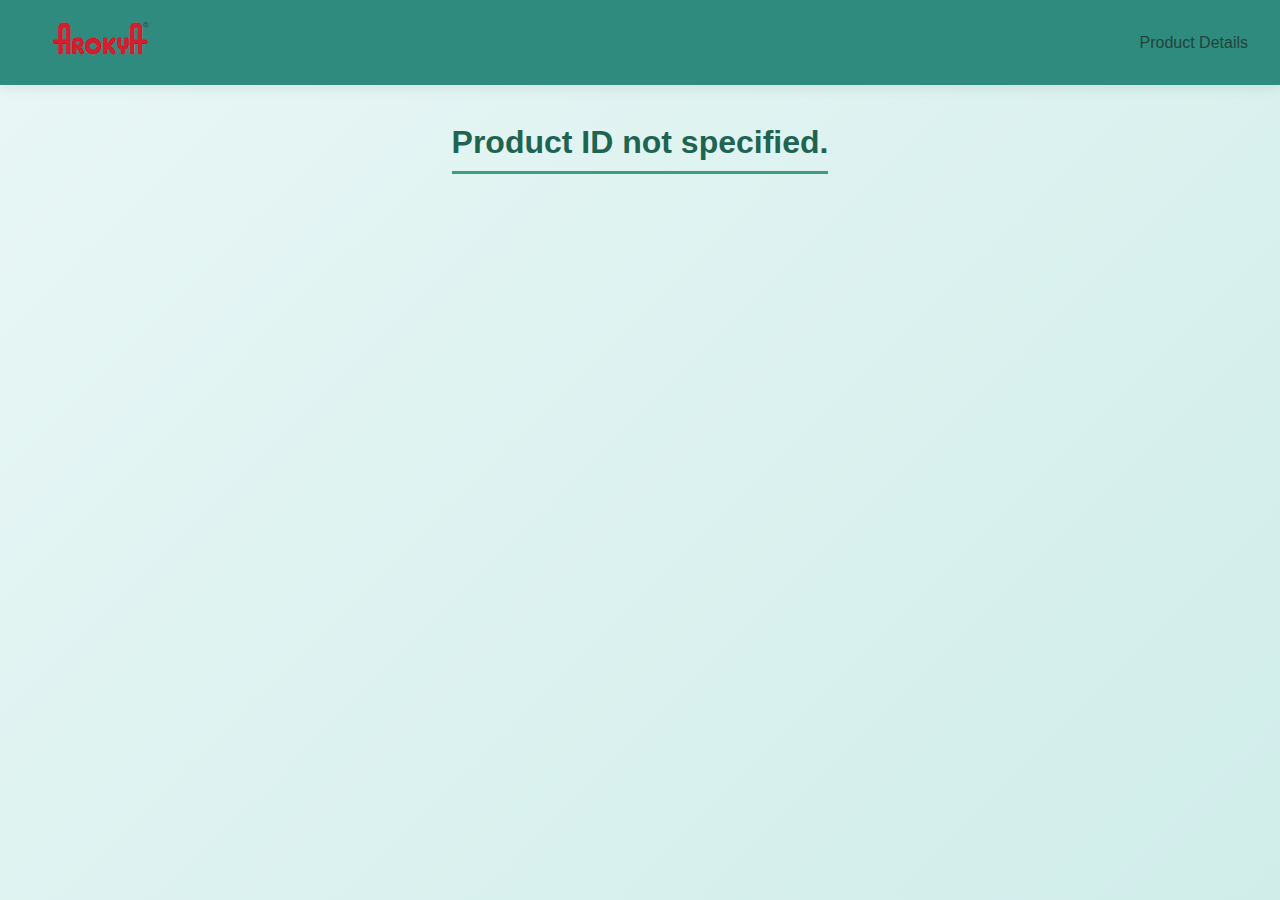
<file: product.html>
<!DOCTYPE html>
<html lang="en">
<head>
    <meta charset="UTF-8" />
    <title>Product Details</title>
    <link rel="stylesheet" href="./style.css" />
</head>
<body>
    <header>
        <nav>
            <!-- Similar navbar as index.html -->
            <a href="./index.html" class="logo-nav"><img src="./images/arokya_logo_new.png" alt="Logo" class="logo"></a>
            <span class="brand-title">Product Details</span>
        </nav>
    </header>
    <main id="main">
        <!-- Product details will be rendered here -->
    <!-- </main>
    <script type="module" src="./productsData.js"></script> -->
    <script type="module" src="./productDetail.js"></script>
</body>
</html>
</file>
<file: style.css>
* {
    box-sizing: border-box;
    margin: 0;
    padding: 0;
    font-family: 'Segoe UI', Tahoma, Geneva, Verdana, sans-serif;
}

body {
    font-family: 'Poppins', Arial, sans-serif;
    line-height: 1.6;
    background: linear-gradient(135deg, #e9f7f6 0%, #d0edea 100%);
    color: #22443c;
    min-height: 100vh;
    display: flex;
    flex-direction: column;
}

header {
    background-color: #2e8b7d;
    padding: 1rem 2rem;
    box-shadow: 0 4px 12px rgba(0, 0, 0, 0.07);
}

nav {
    display: flex;
    align-items: center;
    justify-content: space-between;
}

.logo {
    height: 45px;
}

.nav-center {
    list-style: none;
    display: flex;
    gap: 2.5rem;
}

.nav-center li a {
    color: #e0f2f1;
    text-decoration: none;
    font-weight: 600;
    transition: color 0.3s ease;
    font-size: 1.1rem;
}

.nav-center li a:hover,
.nav-center li a:focus {
    color: #a7d7ca;
}

.nav-right form {
    display: flex;
    gap: 0.4rem;
}

.nav-right input[type="search"] {
    border-radius: 20px 0 0 20px;
    border: none;
    padding: 0.5rem 1rem;
    outline: none;
    width: 200px;
    font-size: 1rem;
}

.nav-right button {
    border-radius: 0 20px 20px 0;
    border: none;
    background-color: #1e6450;
    color: #e0f2f1;
    cursor: pointer;
    padding: 0 1.2rem;
    font-size: 1.2rem;
    transition: background-color 0.3s ease;
}

.nav-right button:hover,
.nav-right button:focus {
    background-color: #3a9d82;
}

main {
    flex: 1;
    max-width: 960px;
    margin: 2rem auto 4rem auto;
    padding: 0 1rem;
}

.hero-section {
    text-align: center;
}

.hero-section figure {
    margin-bottom: 1rem;
    position: relative;
}

.hero-section img {
    width: 100%;
    max-height: 320px;
    object-fit: cover;
    border-radius: 16px;
    filter: drop-shadow(0 6px 6px rgb(0 0 0 / 0.12));
}

.hero-section figcaption {
    position: absolute;
    bottom: 16px;
    left: 50%;
    transform: translateX(-50%);
    background-color: #1e6450cc;
    color: #e0f2f1;
    padding: 0.8rem 1.6rem;
    border-radius: 12px;
    font-weight: 600;
    font-size: 1.3rem;
}

.hero-buttons {
    margin-top: 1rem;
    display: flex;
    justify-content: center;
    gap: 2rem;
}

.hero-buttons button {
    background: linear-gradient(135deg, #3a9d82 0%, #1e6450 100%);
    border: none;
    color: #e0f2f1;
    padding: 0.75rem 2.2rem;
    font-weight: 700;
    font-size: 1.1rem;
    border-radius: 30px;
    cursor: pointer;
    box-shadow: 0 8px 18px rgb(58 157 130 / 0.5);
    transition: background 0.3s ease, transform 0.3s ease;
}

.hero-buttons button:hover,
.hero-buttons button:focus {
    background: linear-gradient(135deg, #1e6450 0%, #3a9d82 100%);
    transform: scale(1.05);
}

section {
    margin-top: 3.5rem;
}

h2 {
    margin-bottom: 1rem;
    font-size: 2rem;
    color: #1e6450;
    border-bottom: 3px solid #3a9d82;
    display: inline-block;
    padding-bottom: 0.2rem;
}

.products-container {
    display: grid;
    grid-template-columns: repeat(auto-fill,minmax(200px,1fr));
    gap: 5rem;
    margin-top: 1.4rem;
}

.product-card {
    background-color: #e0f2f1;
    border-radius: 14px;
    overflow: hidden;
    box-shadow: 0 6px 14px rgb(0 0 0 / 0.08);
    cursor: pointer;
    transition: transform 0.25s ease, box-shadow 0.25s ease;
    display: flex;
    flex-direction: column;
    text-align: center;
}

.product-card:hover,
.product-card:focus-within {
    transform: translateY(-6px);
    box-shadow: 0 12px 24px rgb(0 0 0 / 0.15);
}

.product-card img {
    width: 100%;
    height: 150px;
    object-fit: cover;
    border-bottom: 2px solid #3a9d82;
}

.product-info {
    padding: 1rem;
    flex-grow: 1;
}

.product-name {
    font-weight: 700;
    color: #1e6450;
    font-size: 1.2rem;
    margin-bottom: 0.35rem;
}

.product-desc {
    color: #2f5447;
    font-size: 0.95rem;
    font-style: italic;
}

.product-card button {
    background: linear-gradient(90deg, #3a9d82 0%, #1e6450 100%);
    color: #fff;
    border: none;
    padding: 0.7em 2em;
    border-radius: 22px;
    font-size: 1em;
    font-weight: 600;
    cursor: pointer;
    margin-top: 0.8em;
    box-shadow: 0 6px 18px #3a9d8233;
    letter-spacing: 0.05em;
    transition: background 0.3s, transform 0.18s, box-shadow 0.3s;
}

.product-card button:hover,
.product-card button:focus {
    background: linear-gradient(90deg, #1e6450 0%, #3a9d82 100%);
    color: #e0f2f1;
    transform: translateY(-2px) scale(1.05);
    box-shadow: 0 10px 24px #1e645055;
    outline: none;
}

.product-detail-section {
    display: flex;
    flex-wrap: wrap;
    gap: 2rem;
    background: #e0f2f1;
    border-radius: 22px;
    padding: 2.5rem;
    margin: 2.5rem auto;
    max-width: 800px;
    align-items: center;
    box-shadow: 0 8px 32px #3a9d8255;
}

.product-detail-image {
    flex: 1 1 300px;
    max-width: 300px;
    border-radius: 18px;
    box-shadow: 0 4px 20px #1e645033;
}

.product-detail-info {
    flex: 2 1 350px;
}
.product-detail-info h2 {
    margin-bottom: 1em;
    color: #1e6450;
}
.product-detail-info button {
    background: #3a9d82;
    color: #fff;
    border: none;
    border-radius: 18px;
    padding: 0.8em 2em;
    font-size: 1.07em;
    font-weight: 600;
    cursor: pointer;
    margin-top: 1em;
    box-shadow: 0 6px 18px #3a9d8233;
    transition: background 0.3s, transform 0.18s;
}
.product-detail-info button:hover {
    background: #1e6450;
    transform: scale(1.05);
}

/* Info sections styling */
.info-section p,
.info-section ul {
    font-size: 1.1rem;
    color: #2b4b3e;
    max-width: 850px;
    margin-top: 0.8rem;
    line-height: 1.55;
}

.info-section ul {
    list-style-type: disc;
    margin-left: 1.3rem;
}

.info-section ul li {
    margin-bottom: 0.6rem;
}

/* Client Feedback */
blockquote {
    border-left: 5px solid #3a9d82;
    margin: 1rem 0;
    padding-left: 1.2rem;
    font-style: italic;
    color: #395a48;
    background: #d7edea;
    border-radius: 10px;
    box-shadow: 0 4px 10px rgb(0 0 0 / 0.06);
}

blockquote footer {
    font-weight: 700;
    margin-top: 0.5rem;
    color: #1b3e29;
}
#history{
    word-spacing: 2q;
    font-style: italic;
}
/* Subscription Form */
#subscribeForm {
    margin-top: 1.2rem;
    display: flex;
    gap: 0.7rem;
        
}

#subscribeForm input[type="email"] {
    padding: 0.6rem 1rem;
    font-size: 1rem;
    border-radius: 26px 0 0 26px;
    border: 2px solid #3a9d82;
    flex-grow: 1;
    outline: none;
    transition: border-color 0.3s ease;
}

#subscribeForm input[type="email"]:focus {
    border-color: #1e6450;
}

#subscribeForm button {
    padding: 0 1.8rem;
    background-color: #3a9d82;
    border: none;
    color: #e0f2f1;
    font-weight: 700;
    font-size: 1rem;
    border-radius: 0 26px 26px 0;
    cursor: pointer;
    transition: background-color 0.3s ease;
}

#subscribeForm button:hover,
#subscribeForm button:focus {
    background-color: #1e6450;
}

address {
    font-style: normal;
    line-height: 1.5;
    margin-top: 3rem;
    color: #284434;
    font-size: 1.1rem;
}
/* Responsive */
@media (max-width: 600px) {
    .nav-center {
        gap: 1rem;
    }
    .hero-buttons {
        flex-direction: column;
        gap: 1rem;
    }
    .hero-buttons button {
        width: 100%;
    }
}
</file>
